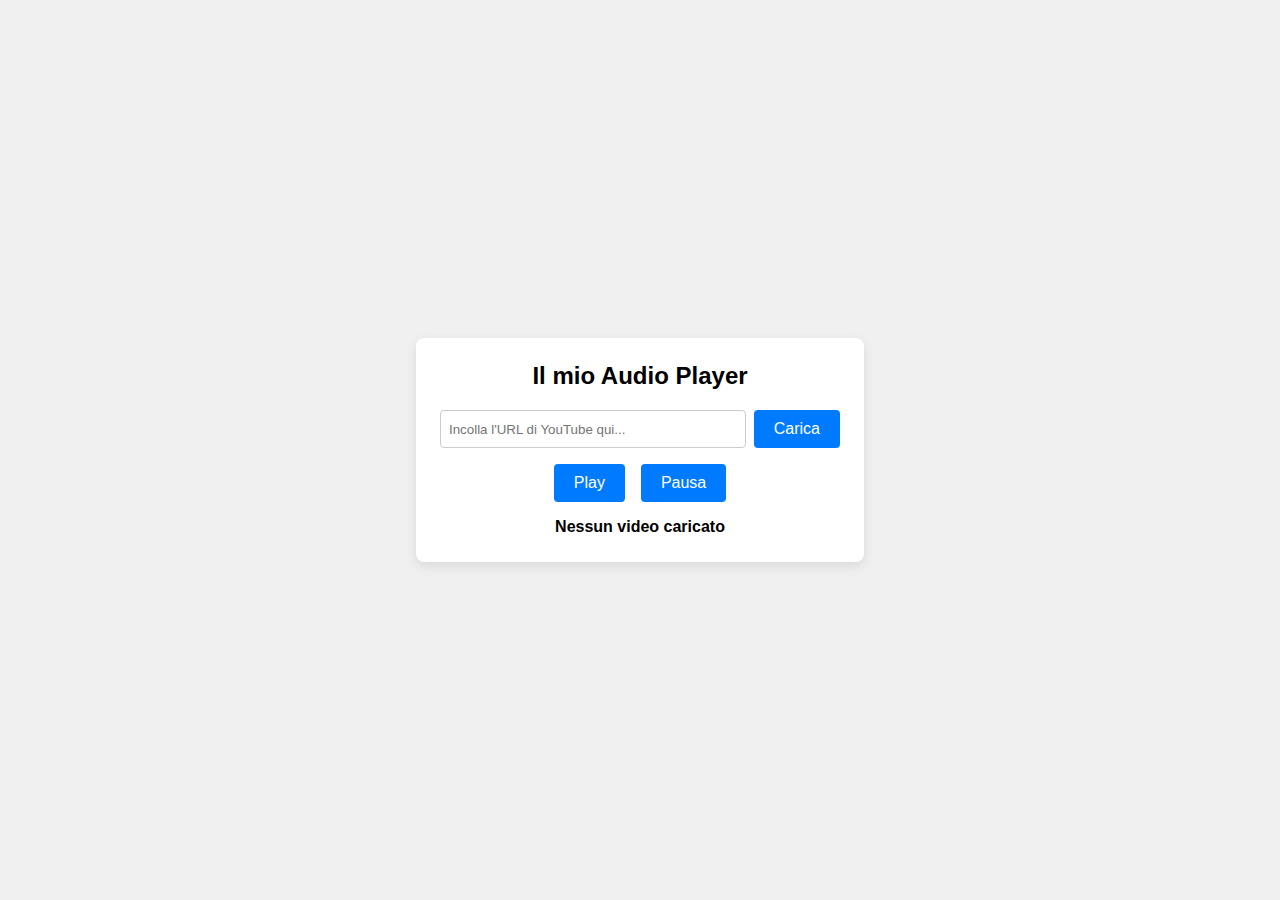
<file: yt-play.html>
<!DOCTYPE html>
<html>
<head>
    <title>Player Audio YouTube</title>
    <style>
        /* Stili per la nostra interfaccia */
        body {
            font-family: Arial, sans-serif;
            background-color: #f0f0f0;
            display: grid;
            place-items: center;
            min-height: 100vh;
            margin: 0;
        }

        .audio-player {
            background: #ffffff;
            border-radius: 8px;
            box-shadow: 0 4px 12px rgba(0, 0, 0, 0.1);
            padding: 24px;
            width: 400px;
        }

        .audio-player h2 {
            margin-top: 0;
            text-align: center;
        }

        #input-area {
            display: flex;
            gap: 8px;
            margin-bottom: 16px;
        }

        #video-url {
            flex-grow: 1;
            padding: 8px;
            border: 1px solid #ccc;
            border-radius: 4px;
        }

        #controls {
            display: flex;
            justify-content: center;
            gap: 16px;
        }

        button {
            padding: 10px 20px;
            font-size: 16px;
            border: none;
            border-radius: 4px;
            cursor: pointer;
            background-color: #007bff;
            color: white;
            transition: background-color 0.2s;
        }

        button:hover {
            background-color: #0056b3;
        }
        
        #video-title {
            text-align: center;
            font-weight: bold;
            margin-top: 16px;
            min-height: 1.2em; /* Lascia spazio per il titolo */
        }

        /* * LA PARTE IMPORTANTE: nascondiamo il player di YouTube.
         * Lo rendiamo invisibile e lo posizioniamo fuori dallo schermo.
         */
        #player {
            position: absolute;
            top: -9999px;
            left: -9999px;
        }
    </style>
</head>
<body>

    <div class="audio-player">
        <h2>Il mio Audio Player</h2>
        
        <div id="input-area">
            <input type="text" id="video-url" placeholder="Incolla l'URL di YouTube qui...">
            <button id="load-button">Carica</button>
        </div>

        <div id="controls">
            <button id="play-button">Play</button>
            <button id="pause-button">Pausa</button>
        </div>
        
        <div id="video-title">Nessun video caricato</div>
    </div>

    <div id="player"></div>

    <script>
        // 2. Questo script carica l'API IFrame Player di YouTube in modo asincrono.
        var tag = document.createElement('script');
        tag.src = "https://www.youtube.com/iframe_api";
        var firstScriptTag = document.getElementsByTagName('script')[0];
        firstScriptTag.parentNode.insertBefore(tag, firstScriptTag);

        // 3. Questa variabile 'player' conterrà il nostro player di YouTube
        var player;
        
        // 4. Questa funzione viene chiamata automaticamente quando il codice dell'API è pronto.
        function onYouTubeIframeAPIReady() {
            player = new YT.Player('player', {
                height: '390',
                width: '640',
                // Questo 'onStateChange' ci aiuta a sapere cosa sta facendo il player
                events: {
                    'onStateChange': onPlayerStateChange
                }
            });
        }

        // 5. Ci colleghiamo ai nostri pulsanti HTML
        var loadButton = document.getElementById("load-button");
        var playButton = document.getElementById("play-button");
        var pauseButton = document.getElementById("pause-button");
        var videoUrlInput = document.getElementById("video-url");
        var videoTitleElement = document.getElementById("video-title");

        loadButton.addEventListener("click", function() {
            var url = videoUrlInput.value;
            var videoId = extractVideoID(url); // Funzione di aiuto per estrarre l'ID
            if (videoId) {
                player.loadVideoById(videoId);
                videoTitleElement.innerText = "Caricamento...";
            } else {
                alert("URL di YouTube non valido!");
            }
        });

        playButton.addEventListener("click", function() {
            if (player) {
                player.playVideo();
            }
        });

        pauseButton.addEventListener("click", function() {
            if (player) {
                player.pauseVideo();
            }
        });
        
// 6. Questa funzione viene chiamata ogni volta che lo stato del player cambia
function onPlayerStateChange(event) {
    
    // STATO 5 = VIDEO CARICATO (CUED)
    // Appena il video è pronto (dopo aver cliccato "Carica"),
    // diciamo al player di avviarsi (playVideo).
    if (event.data == YT.PlayerState.CUED) {
        videoTitleElement.innerText = "Pronto. Avvio...";
        player.playVideo(); // <-- ECCO LA MAGIA!
    }

    // STATO 1 = IN RIPRODUZIONE (PLAYING)
    // Se il video è partito, aggiorniamo il titolo
    if (event.data == YT.PlayerState.PLAYING) {
        var videoData = player.getVideoData();
        videoTitleElement.innerText = videoData.title;
    }
}

        // 7. Funzione di aiuto per estrarre l'ID video da un URL di YouTube
        function extractVideoID(url) {
            var regExp = /^.*(youtu.be\/|v\/|u\/\w\/|embed\/|watch\?v=|\&v=)([^#\&\?]*).*/;
            var match = url.match(regExp);
            if (match && match[2].length == 11) {
                return match[2];
            } else {
                return null;
            }
        }
    </script>

</body>
</html>
</file>
